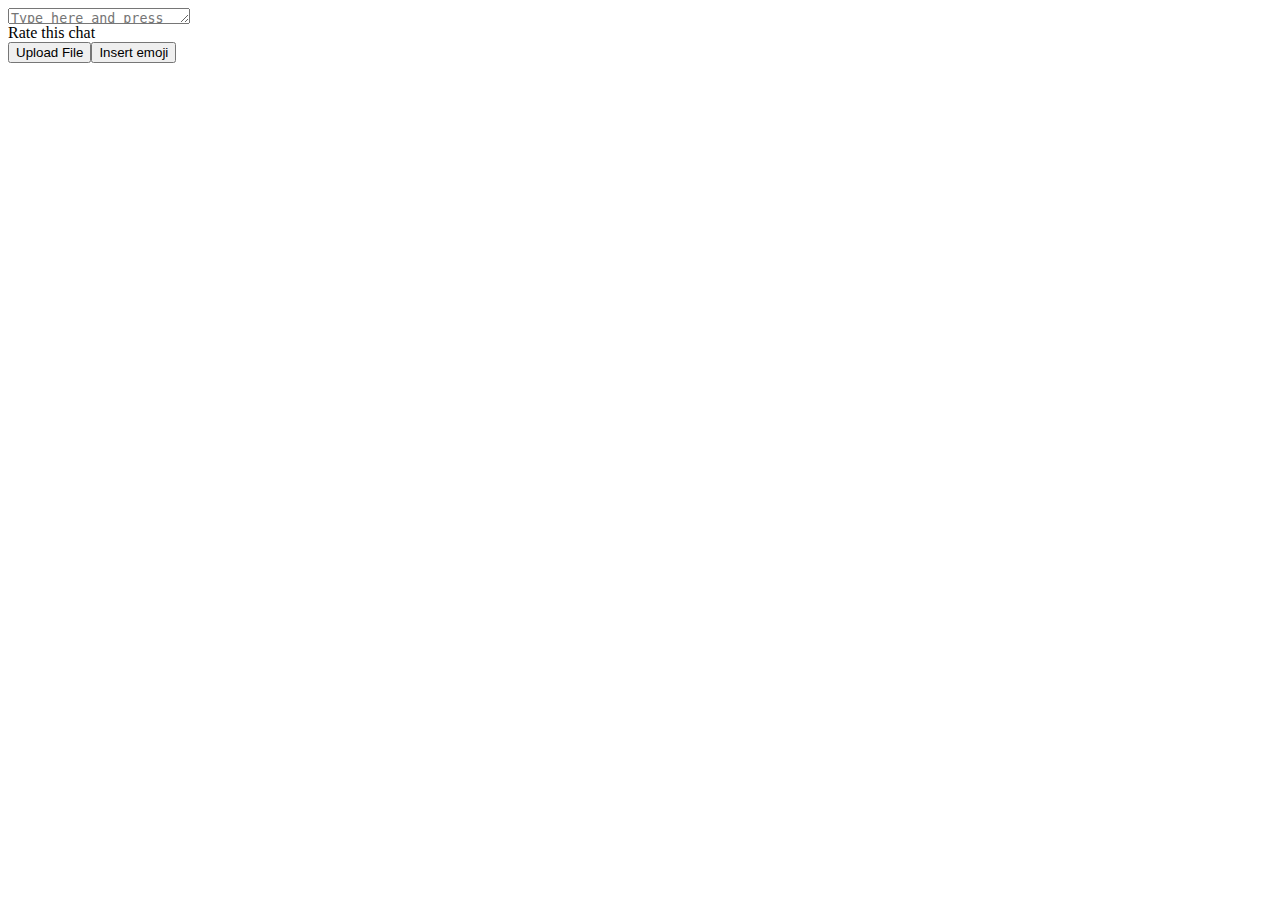
<file: assets/images/Book Writing Service UK - Quality Content By Best Selling Authors_files/saved_resource(4).html>
<!-- saved from url=(0011)about:blank -->
<html lang="en"><head><meta http-equiv="Content-Type" content="text/html; charset=UTF-8"><meta content="text/html; charset=utf-8"><meta name="viewport" content="width=device-width, initial-scale=1, maximum-scale=1, user-scalable=no"><link href="https://fonts.googleapis.com/css?family=Lato:100,100i,300,300i,400,400i,700,700i,900,900i&amp;subset=latin-ext"><link href="https://embed.tawk.to/_s/v4/app/63258f417d7/css/message-preview.css" rel="stylesheet"><style>:root {
					--tawk-header-background-color: #03a84e !important;
					--tawk-header-text-color: #ffffff !important;' +
				}.tawk-visitor-chat-bubble {
				background :  #e5e5e5 !important;
				color :  #333333 !important;
			}.tawk-agent-chat-bubble {
				background :  #039746 !important;
				color :  #ffffff !important;
			}</style></head><body class="font-lato"><div style="width: 100%; height: 100%;"><div class="tawk-flex" style="width: 100%; height: 100%; justify-content: flex-end;"><div id="tawk-message-preview" class="tawk-flex tawk-message-preview tawk-fadeIn tawk-flex-bottom" style="width: 360px; justify-content: flex-end;"><div id="tawk-message-preview-content" class="tawk-message-preview-content"><div id="tawk-mpreview-close" role="button" tabindex="0" data-text="Chat attention grabber" aria-label="Chat attention grabber" class="tawk-card tawk-message-preview-close tawk-box-shadow-xsmall"><i class="tawk-icon tawk-icon-close"></i></div><!----><div><div id="tawk-chat-message-container" role="button" tabindex="0" class="tawk-chat-message-container" style="max-height: 519px;"><span></span></div><div><div id="tawk-chatinput-container" class="tawk-card tawk-card-xsmall tawk-chatinput-container tawk-box-shadow-xsmall"><!----><div class="tawk-chatinput"><div class="tawk-chatinput-emojis"><div class="tawk-emoji-picker" style="display: none;"><div class="tawk-emoji-loading"></div></div></div><div class="tawk-chatinput-fileupload" style="display: none;"><ul class="tawk-chatinput-fileupload-list tawk-flex tawk-flex-wrap"><!----></ul><input type="file" multiple="multiple"></div><div class="tawk-chatinput-wrap tawk-flex tawk-flex-wrap"><textarea placeholder="Type here and press enter.." class="tawk-chatinput-editor" style="height: 16px;"></textarea><div class="tawk-chatinput-action-buttons"><div role="button" type="button" title="Rate this chat" aria-label="Rate this chat" data-text="Rate this chat" class="tawk-chatinput-button tawk-tooltip tawk-tooltip"><div class="tawk-chatinput-ratings tawk-flex tawk-flex-middle"><label for="thumbs-down" title="Rate this conversation with -1" role="button" tabindex="0" class="tawk-chatinput-rate tawk-chatinput-ratings-thumbs-down tawk-margin-xsmall-right tawk-margin-auto-left"><i class="tawk-icon tawk-icon-thumbs-down"></i></label><label for="thumbs-up" title="Rate this conversation with +1" role="button" tabindex="0" class="tawk-chatinput-rate tawk-chatinput-ratings-thumbs-up tawk-margin-xsmall-right"><i class="tawk-icon tawk-icon-thumbs-up"></i></label></div><i role="button" tabindex="0" class="tawk-icon tawk-icon-thumbs-up tawk-chatinput-rating"></i><span class="tawk-tooltip-hover bottom">Rate this chat<span class="tawk-tooltip-arrow"></span></span></div><button role="button" type="button" title="Upload File" aria-title="Upload File" aria-hidden="true" aria-haspopup="menu" aria-expanded="false" data-text="Upload File" class="tawk-chatinput-button tawk-tooltip tawk-tooltip"><i class="tawk-icon tawk-icon-attach-file"></i><span class="tawk-tooltip-hover bottom">Upload File<span class="tawk-tooltip-arrow"></span></span></button><button role="button" type="button" title="Insert emoji" aria-label="Insert emoji" aria-hidden="true" aria-haspopup="true" data-text="Insert emoji" class="tawk-chatinput-button tawk-tooltip tawk-tooltip"><i class="tawk-icon tawk-icon-emoji"></i><span class="tawk-tooltip-hover bottom">Insert emoji<span class="tawk-tooltip-arrow"></span></span></button></div><!----></div></div></div></div></div></div></div></div></div></body></html>
</file>
